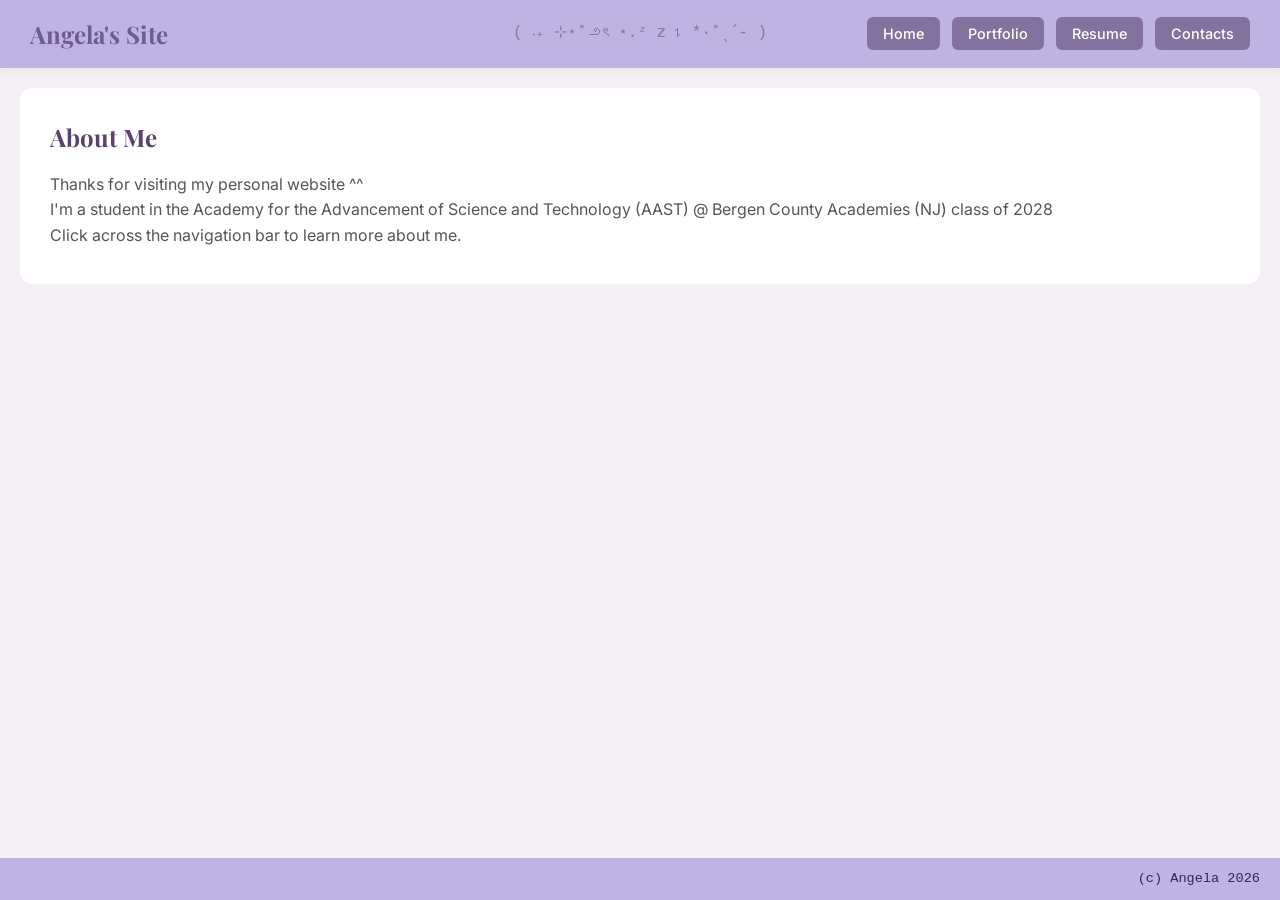
<file: index.html>
<!DOCTYPE html>
<html>

<head>
    <link rel="preconnect" href="https://fonts.googleapis.com">
    <link rel="preconnect" href="https://fonts.gstatic.com" crossorigin>
    <link
        href="https://fonts.googleapis.com/css2?family=Playfair+Display:wght@500;700&family=Inter:wght@400;500&display=swap"
        rel="stylesheet">
    <link rel="stylesheet" href="style.css">
    <title>My Personal Website</title>
    <style>
        .intro {
            font-family: 'Playfair Display', serif;
            font-size: 1.5rem;
            color: #59436c;
            margin-bottom: 15px;
            font-weight: 700;

        }
    </style>
</head>

<body>

    <header>
        <div class="logo">Angela's Site</div>
        <div class="quote">( ܁₊ ⊹⋆˚౨ৎ ⋆.ᶻ 𝗓 𐰁 *·˚ˎˊ- )</div>

        <nav>
            <ul>
                <li><a href="index.html">Home</a></li>
                <li><a href="portfolio.html">Portfolio</a></li>
                <li><a href="resume.html">Resume</a></li>
                <li><a href="contacts.html">Contacts</a></li>
            </ul>
        </nav>
    </header>

    <div class="container">
        <div class="card">
            <h2 class="intro">About Me</h2>
            <div class="introp">
                <p>Thanks for visiting my personal website ^^ </p>
                <p>I'm a student in the Academy for the Advancement of Science and Technology (AAST) @ Bergen County
                    Academies (NJ) class of 2028 </p>
                <p>Click across the navigation bar to learn more about me. </p>
            </div>
        </div>
    </div>
    <footer>
        <div class="footer-content">
            <p>(c) Angela 2026</p>
        </div>
    </footer>


</body>


</html>
</file>
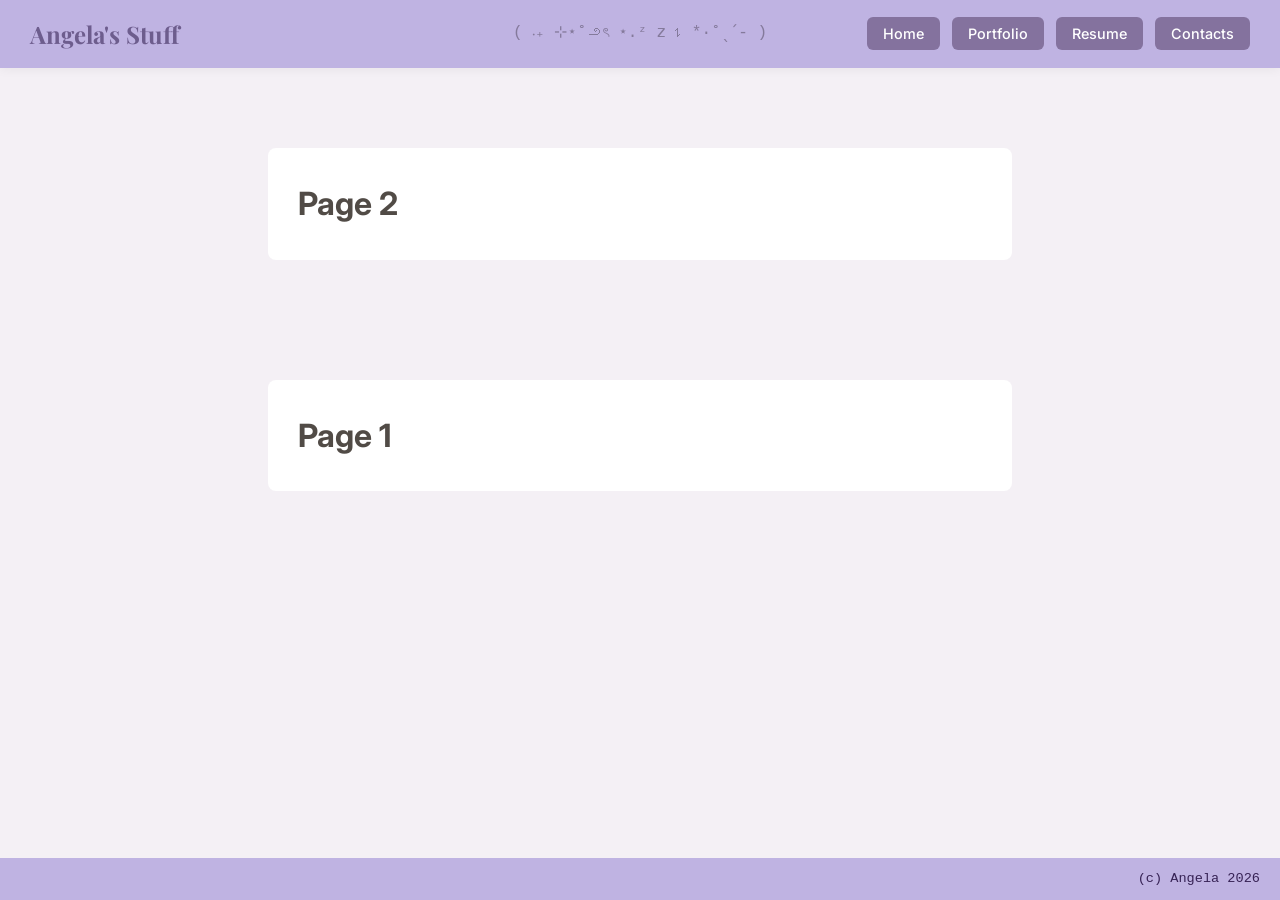
<file: portfolio.html>
<!DOCTYPE html>
<html>

<head>
    <link rel="preconnect" href="https://fonts.googleapis.com">
    <link rel="preconnect" href="https://fonts.gstatic.com" crossorigin>
    <link
        href="https://fonts.googleapis.com/css2?family=Playfair+Display:wght@500;700&family=Inter:wght@400;500&display=swap"
        rel="stylesheet">
    <link rel="stylesheet" href="style.css">

    <title>My Personal Website</title>
    <style>
        .card {
            background-color: #ffffff;
            border-radius: 12px;
            padding: 30px;
            /* box-shadow: 0 4px 15px rgba(0, 0, 0, 0.05); */
            position: relative;
            /* <--- Required for z-index to work */
            z-index: 1;
            /* <--- Keeps the box on top of the sparkles */
            border-radius: 8px;
            margin-left: 20%;
            margin-right: 20%;
            margin-top: 60px;

        }

        /* sparkles */
        body {
            margin: 0;
            overflow: hidden;
            color: rgb(81, 75, 70);
        }

        .sparkle {
            position: fixed;
            top: -10px;
            color: #59436c;
            /* Gold color */
            user-select: none;
            pointer-events: none;
            /* Prevents sparkles from blocking clicks */
            z-index: 9999;
            animation: fall linear forwards;
            top: -10px;
            z-index: -1;
            /* Sets sparkles behind content */

        }

        @keyframes fall {
            0% {
                transform: translateY(0) rotate(0deg);
                opacity: 1;
            }

            100% {
                transform: translateY(105vh) rotate(360deg);
                opacity: 0;
            }
        }
    </style>
</head>

<body>

    <header>
        <div class="logo">Angela's Stuff</div>
        <div class="quote">( ܁₊ ⊹⋆˚౨ৎ ⋆.ᶻ 𝗓 𐰁 *·˚ˎˊ- )</div>
        <nav>
            <ul>
                <li><a href="index.html">Home</a></li>
                <li><a href="portfolio.html">Portfolio</a></li>
                <li><a href="resume.html">Resume</a></li>
                <li><a href="contacts.html">Contacts</a></li>
            </ul>
        </nav>
    </header>

    <div class="container">
        <div class="card">
            <h1>Page 2</h1>
        </div>
    </div>
    <div class="container">
        <div class="card">
            <h1>Page 1</h1>
        </div>
    </div>
    <script>
        function createSparkle() {
            const sparkle = document.createElement('div');
            sparkle.className = 'sparkle';

            // Choose a random sparkle character
            const shapes = ['✦', '✧', '★', '⊹', '꩜', '*', '✩'];
            sparkle.innerText = shapes[Math.floor(Math.random() * shapes.length)];

            // Randomize horizontal position, size, and fall duration
            sparkle.style.left = Math.random() * 100 + 'vw';
            sparkle.style.fontSize = (Math.random() * 5 + 20) + 'px';

            const duration = Math.random() * 3 + 5; // Between 2 and 5 seconds
            sparkle.style.animationDuration = duration + 's';

            document.body.appendChild(sparkle);

            // Clean up the sparkle after it finishes falling
            setTimeout(() => {
                sparkle.remove();
            }, duration * 1000);
        }

        // Create a new sparkle every 150 milliseconds
        setInterval(createSparkle, 300);
    </script>
    <footer>
        <div class="footer-content">
            <p>(c) Angela 2026</p>
        </div>
    </footer>
</body>

</html>
</file>
<file: style.css>
* {
    margin: 0;
    padding: 0;
    box-sizing: border-box;
    cursor: url('magicwand.png'), auto;
}

body {
    font-family: 'Inter', sans-serif;
    /* Clean sans-serif for body text */
    background-color: #f4f0f5;
    color: #333;
    line-height: 1.6;
    min-height: 100vh;
    display: flex;
    flex-direction: column;
    margin: 0;
}

/* Navigation Header */
header {
    background-color: #bfb3e2;
    display: flex;
    justify-content: space-between;
    align-items: center;
    padding: 15px 30px;
    box-shadow: 0 2px 10px rgba(0, 0, 0, 0.05);
    position: relative;
}

.logo {
    font-family: 'Playfair Display', serif;
    font-size: 1.5rem;
    color: #37235599;
    font-weight: 700;
}

.quote {
    font-family: 'Courier New', Courier, monospace;
    font-size: 1rem;
    color: #5d546c99;
    position: absolute;
    left: 50%;
    transform: translateX(-50%);
}

nav ul {
    display: flex;
    gap: 12px;
    list-style: none;
}

nav a {
    background-color: #59436c92;
    color: #ffffff;
    text-decoration: none;
    padding: 8px 16px;
    border-radius: 6px;
    font-size: 0.9rem;
    font-weight: 500;
    transition: background-color 0.2s ease, transform 0.1s ease;
}

nav a:hover {
    background-color: #3e2752;
    transform: translateY(-1px);
}

/* Main Content Container */
.container {
    margin-top: 20px;
    margin-bottom: 40px;
    margin-left: 20px;
    margin-right: 20px;
    /* Aligns to left with spacing from the screen edge */
    flex-wrap: wrap;


}

/* Card Section */
.card {
    background-color: #ffffff;
    border-radius: 12px;
    padding: 30px;
    /* box-shadow: 0 4px 15px rgba(0, 0, 0, 0.05); */
}

.intro {
    font-family: 'Playfair Display', serif;
    font-size: 1.5rem;
    color: #59436c;
    margin-bottom: 15px;
    font-weight: 700;

}

.introp {
    color: #555;
    margin-bottom: 5px;
    font-size: 1rem;
}

/* Apply custom magic wand cursor everywhere */
*,
*:hover,
a,
button,
input {
    cursor: url('magicwand1.png'), auto !important;
}

/* footer */

footer {
    background-color: #bfb3e2;
    color: #372355;
    padding: 10px 20px;
    margin-top: auto;
}

.footer-content {
    display: flex;
    font-family: 'Courier New', Courier, monospace;
    flex-direction: column;
    align-items: end;
    gap: 10px;
    font-size: 0.85rem !important;

}
</file>
